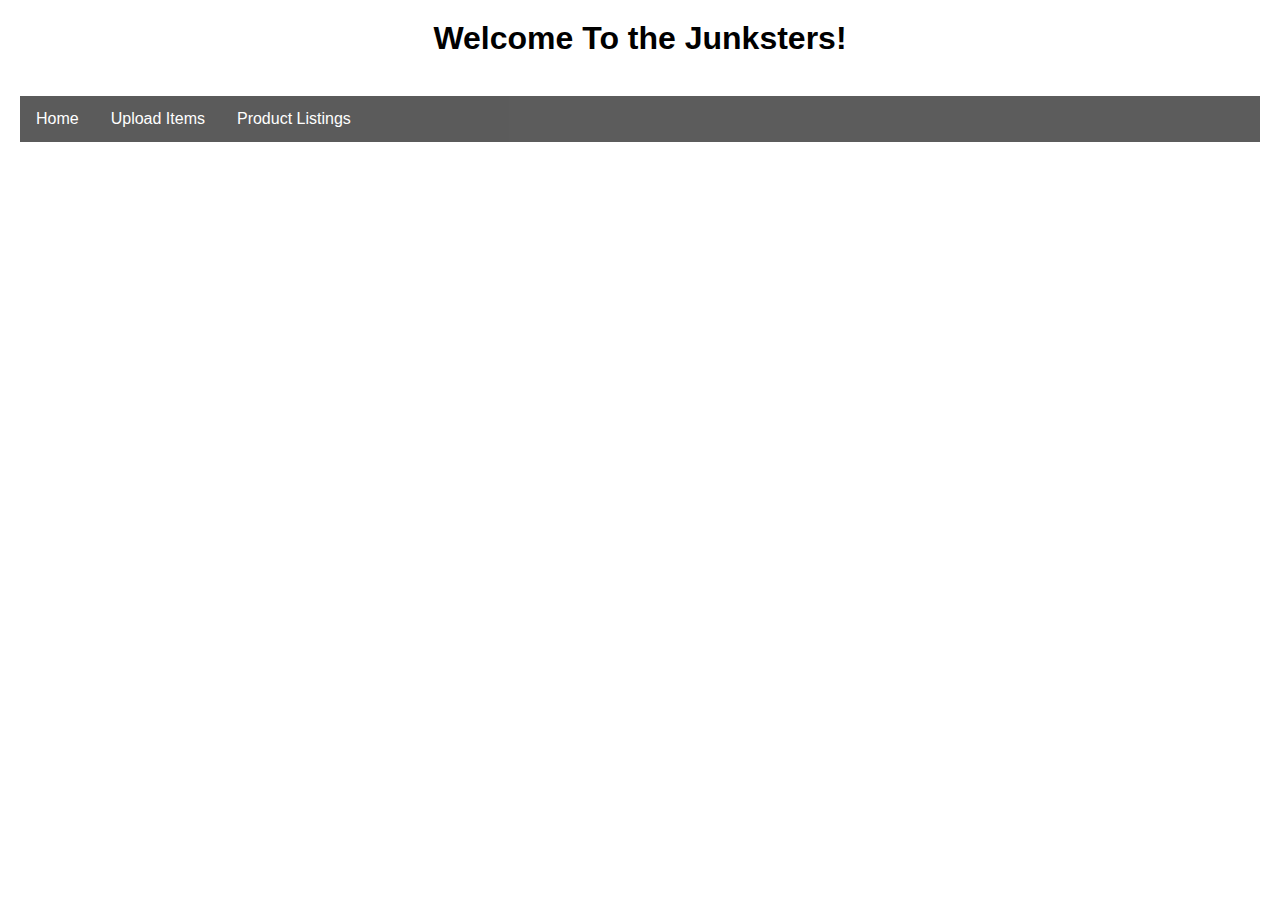
<file: prodPage.html>
<html>
 <head>
  <link rel="stylesheet" type="text/css" href="homeStyle.css">
  <meta name="viewport" content"width=device=width, initial-scale=1.0">
  <script type="text/javascript">
  </script>
 </head>

<body>
<h1 class="center">Welcome To the Junksters!</h1>
<br>
<div class="navbar">
  <ul>
     <li><a href="index.html">Home</a></li>
     <li><a href="upload.php">Upload Items</a></li>
     <li><a href="prodPage.html">Product Listings</a></li>
  </ul>
</div>
</body>
</html>
</file>
<file: homeStyle.css>
body{
margin: 0;
font-family: Arial, Helvetica, sans-serif;
padding:20px;
}

@media screen and (max-width:1000px){
div.navbar li.right,
div.navbar li{float:none;}
}

.navbar{
list-style-type:none;
overflow:hidden;
background-color:#333;
opacity:.80;
}

img {
width: 250px;
height: 250px;
}


.active{
background-color:##fdfffb;
border:2px solid #333;
}

ul{
list-style-type:none;
margin: 0;
padding: 0;
overflow: hidden;
}

li {
float:left;
}

li a {
display:block;
color: white;
text-align:center;
padding:14px 16px;
text-decoration:none;
}

li a:hover:not(.active){
background-color:#1111;
}

.center{
text-align: center;
}

.middle{
float:none;
margin: 0 auto;
}

.form{
border:medium solid black;
margin:10 350;
border-radius:20px;
padding-bottom:5px;
}

input[type=text],input[type=email],input[type=password]{
margin:0 auto;
display:block;
border-radius:25px;
padding:10px;
font-size:15px;
}

input[type=text],input[type=radio]{
margin:0 auto;
display: block;
border-radius: 25px;
padding:10px;
font-size: 25px;
text-align:center;
}

input[type=radio]{
display:inline;
margin:10px;
}

input[type=radio] h4 {
margin:15px;
}


input[type=submit]{
        display: block;
        width:100px;
        height:50px;
        margin:10 auto;
/*      margin-top:30px;
        margin-left: 250px;
*/
        font-size: 15px;
        border-radius: 25px;
        padding-left: 10px;
        padding-right: 10px;
}

.link{
display:block;
text-decoration:none;
font-size:23px;
margin:50 auto;
text-align:center;
padding:10px;
}

.link:hover{
text-decoration:none;
font-size:38px;
margin:50 auto;
text-align:center;
padding:10px;}
}
</file>
